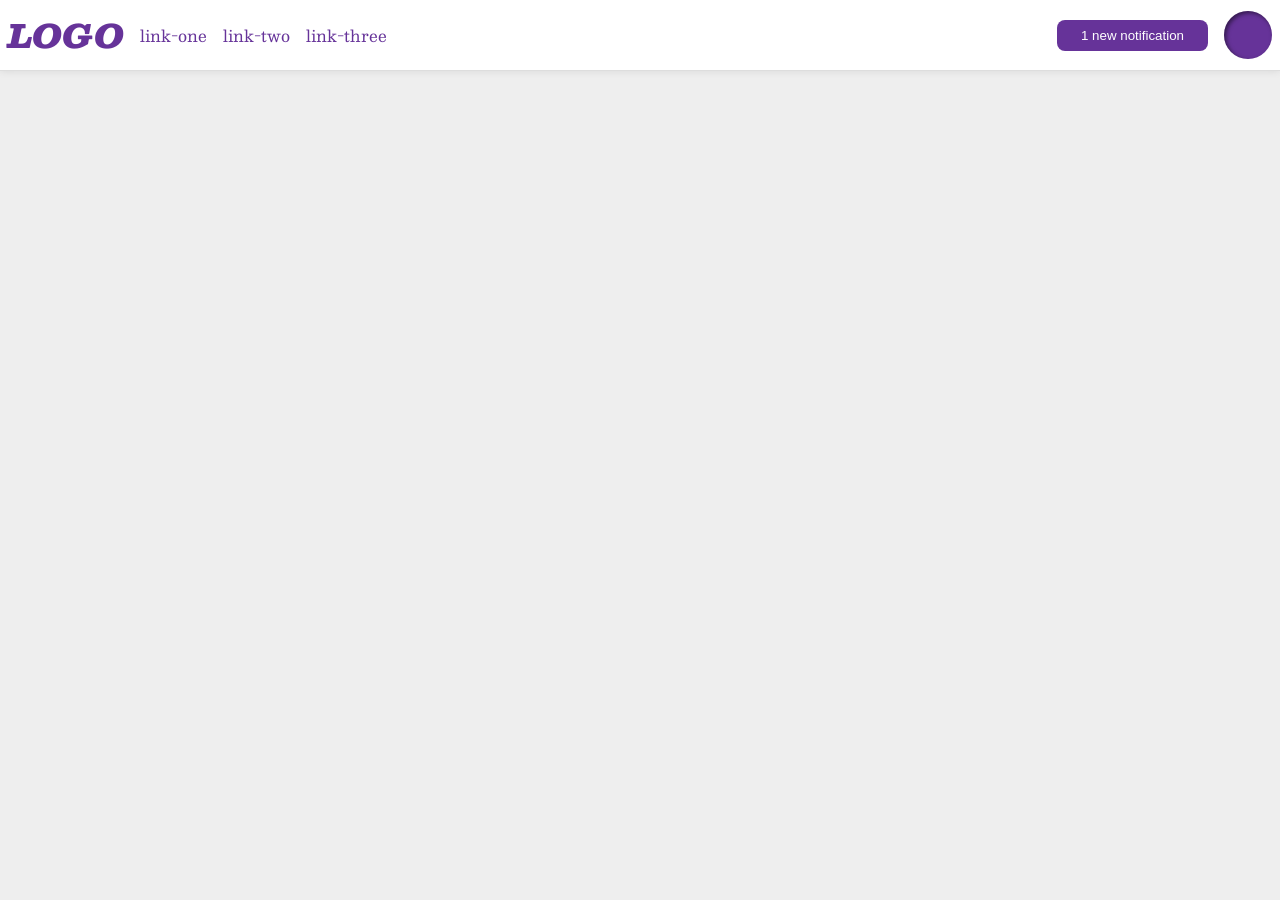
<file: foundations/flex/03-flex-header-2/index.html>
<!DOCTYPE html>
<html lang="en">
  <head>
    <meta charset="UTF-8">
    <meta http-equiv="X-UA-Compatible" content="IE=edge">
    <meta name="viewport" content="width=device-width, initial-scale=1.0">
    <title>Flex Header 2</title>
    <link rel="stylesheet" href="style.css">
  </head>
  <body>
    <div class="header">
      <div class="left-items">
        <div class="logo">
          LOGO
        </div>
        <ul class="links">
          <li><a href="https://google.com">link-one</a></li>
          <li><a href="https://google.com">link-two</a></li>
          <li><a href="https://google.com">link-three</a></li>
        </ul>
      </div>

      <div class="right-items">
        <button class="notifications">
          1 new notification
        </button>
        <div class="profile-image"></div>
      </div>
    </div>
  </body>
</html>
</file>
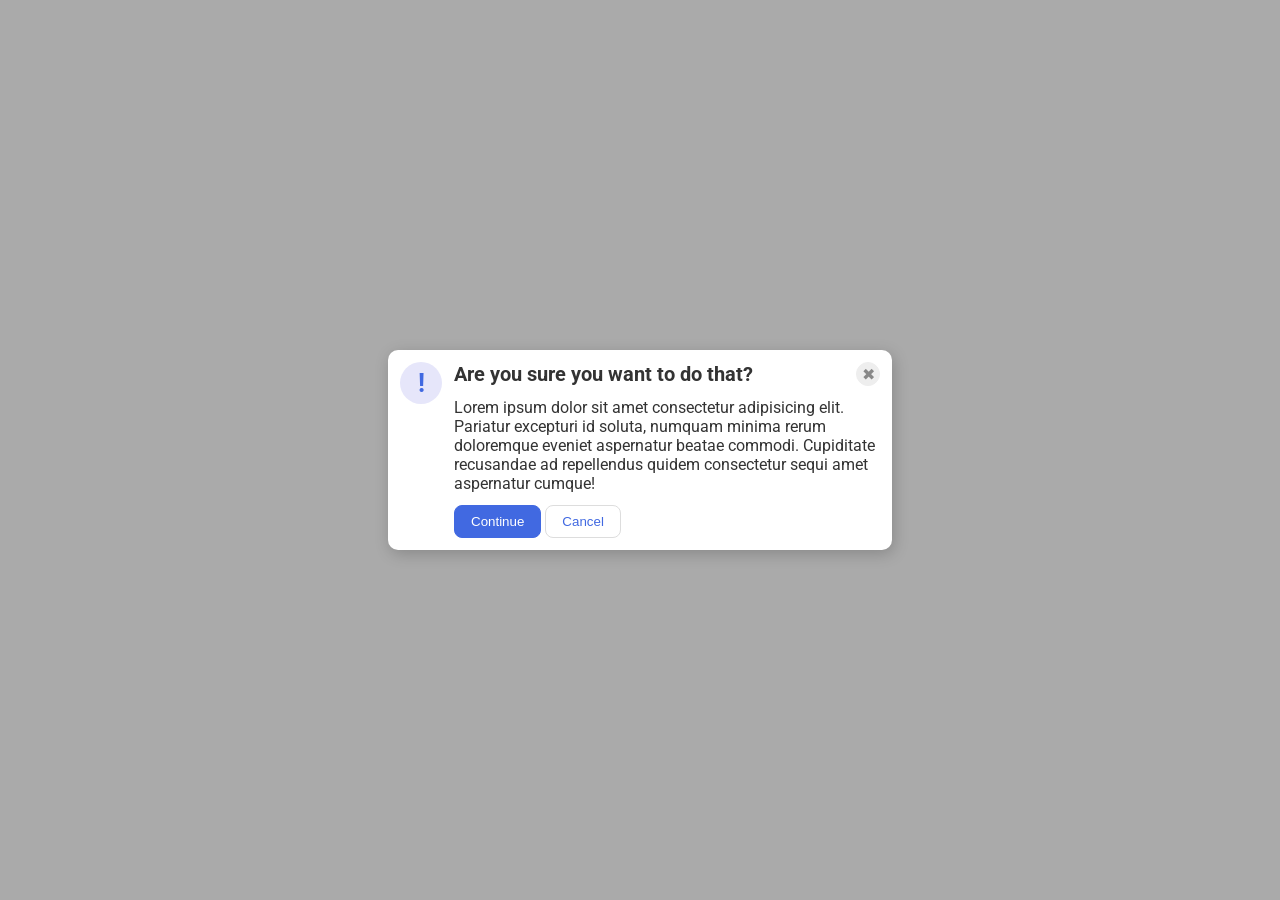
<file: foundations/flex/05-flex-modal/index.html>
<!DOCTYPE html>
<html lang="en">
  <head>
    <meta charset="UTF-8">
    <meta http-equiv="X-UA-Compatible" content="IE=edge">
    <meta name="viewport" content="width=device-width, initial-scale=1.0">
    <link rel="stylesheet" href="style.css">
    <title>Modal</title>
  </head>
  <body>
    <div class="modal">
      <div class="icon">!</div>
      <div class="container">
        <div class="header">
          Are you sure you want to do that?
          <button class="close-button">✖</button>
        </div>
        <div class="text">Lorem ipsum dolor sit amet consectetur adipisicing elit. Pariatur excepturi id soluta, numquam minima rerum doloremque eveniet aspernatur beatae commodi. Cupiditate recusandae ad repellendus quidem consectetur sequi amet aspernatur cumque!</div>
        <div class="buttons">
          <button class="continue">Continue</button>
          <button class="cancel">Cancel</button>
        </div>
      </div>
    </div>
  </body>
</html>
</file>
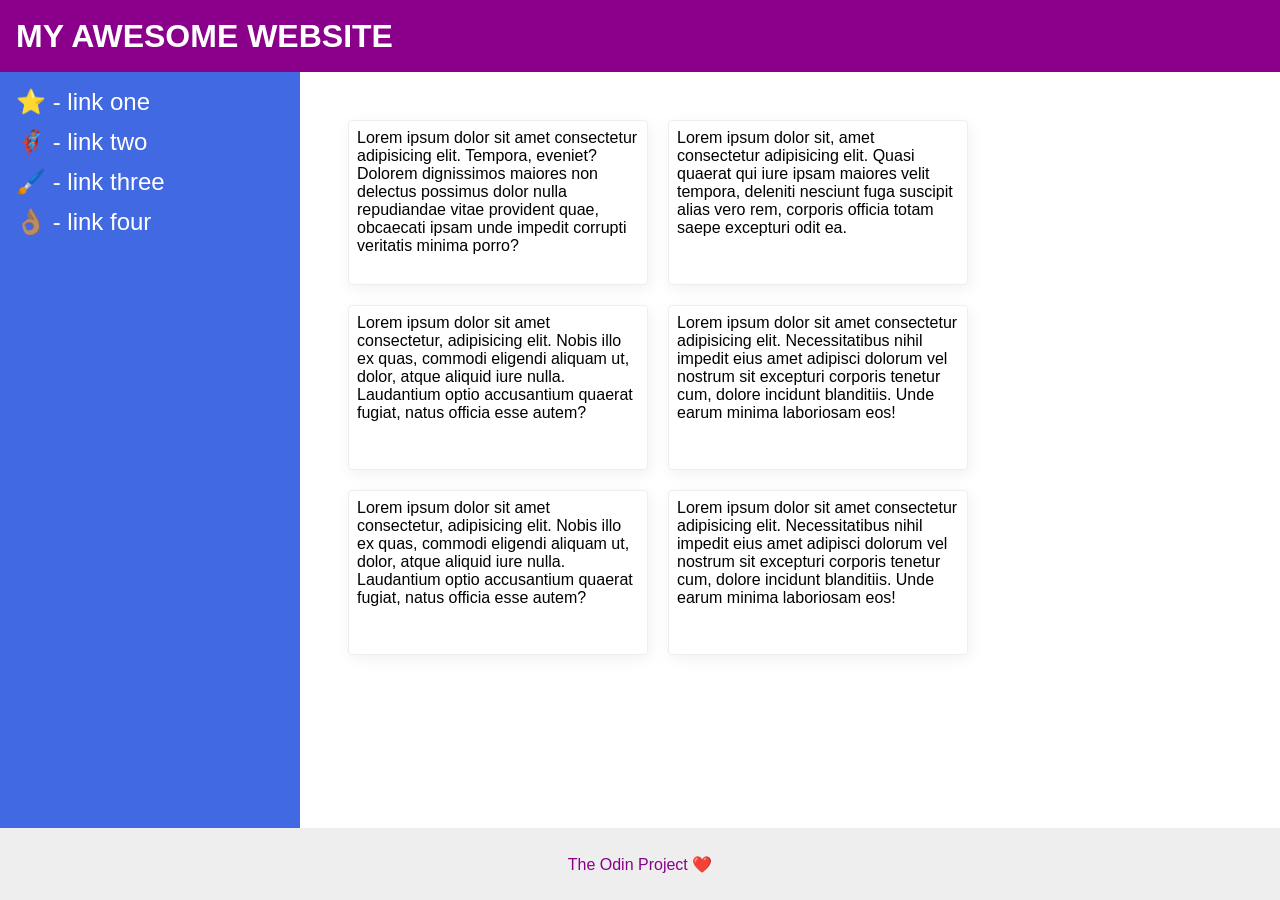
<file: foundations/flex/07-flex-layout-2/index.html>
<!DOCTYPE html>
<html lang="en">
  <head>
    <meta charset="UTF-8">
    <meta http-equiv="X-UA-Compatible" content="IE=edge">
    <meta name="viewport" content="width=device-width, initial-scale=1.0">
    <title>The Holy Grail</title>
    <link rel="stylesheet" href="style.css">
  </head>
  <body>
    <div class="header">
      MY AWESOME WEBSITE
    </div>
    
    <div class="container">
      <div class="sidebar">
        <ul>
          <li><a href="#">⭐ - link one</a></li>
          <li><a href="#">🦸🏽‍♂️ - link two</a></li>
          <li><a href="#">🖌️ - link three</a></li>
          <li><a href="#">👌🏽 - link four</a></li>
        </ul>
      </div>

      <div class="cards">
        <div class="card">Lorem ipsum dolor sit amet consectetur adipisicing elit. Tempora, eveniet? Dolorem dignissimos maiores non delectus possimus dolor nulla repudiandae vitae provident quae, obcaecati ipsam unde impedit corrupti veritatis minima porro?</div>
        <div class="card">Lorem ipsum dolor sit, amet consectetur adipisicing elit. Quasi quaerat qui iure ipsam maiores velit tempora, deleniti nesciunt fuga suscipit alias vero rem, corporis officia totam saepe excepturi odit ea.</div>
        <div class="card">Lorem ipsum dolor sit amet consectetur, adipisicing elit. Nobis illo ex quas, commodi eligendi aliquam ut, dolor, atque aliquid iure nulla. Laudantium optio accusantium quaerat fugiat, natus officia esse autem?</div>
        <div class="card">Lorem ipsum dolor sit amet consectetur adipisicing elit. Necessitatibus nihil impedit eius amet adipisci dolorum vel nostrum sit excepturi corporis tenetur cum, dolore incidunt blanditiis. Unde earum minima laboriosam eos!</div>
        <div class="card">Lorem ipsum dolor sit amet consectetur, adipisicing elit. Nobis illo ex quas, commodi eligendi aliquam ut, dolor, atque aliquid iure nulla. Laudantium optio accusantium quaerat fugiat, natus officia esse autem?</div>
        <div class="card">Lorem ipsum dolor sit amet consectetur adipisicing elit. Necessitatibus nihil impedit eius amet adipisci dolorum vel nostrum sit excepturi corporis tenetur cum, dolore incidunt blanditiis. Unde earum minima laboriosam eos!</div>
      </div>
    </div>
    
    <div class="footer">
      The Odin Project ❤️
    </div>
  </body>
</html>
</file>
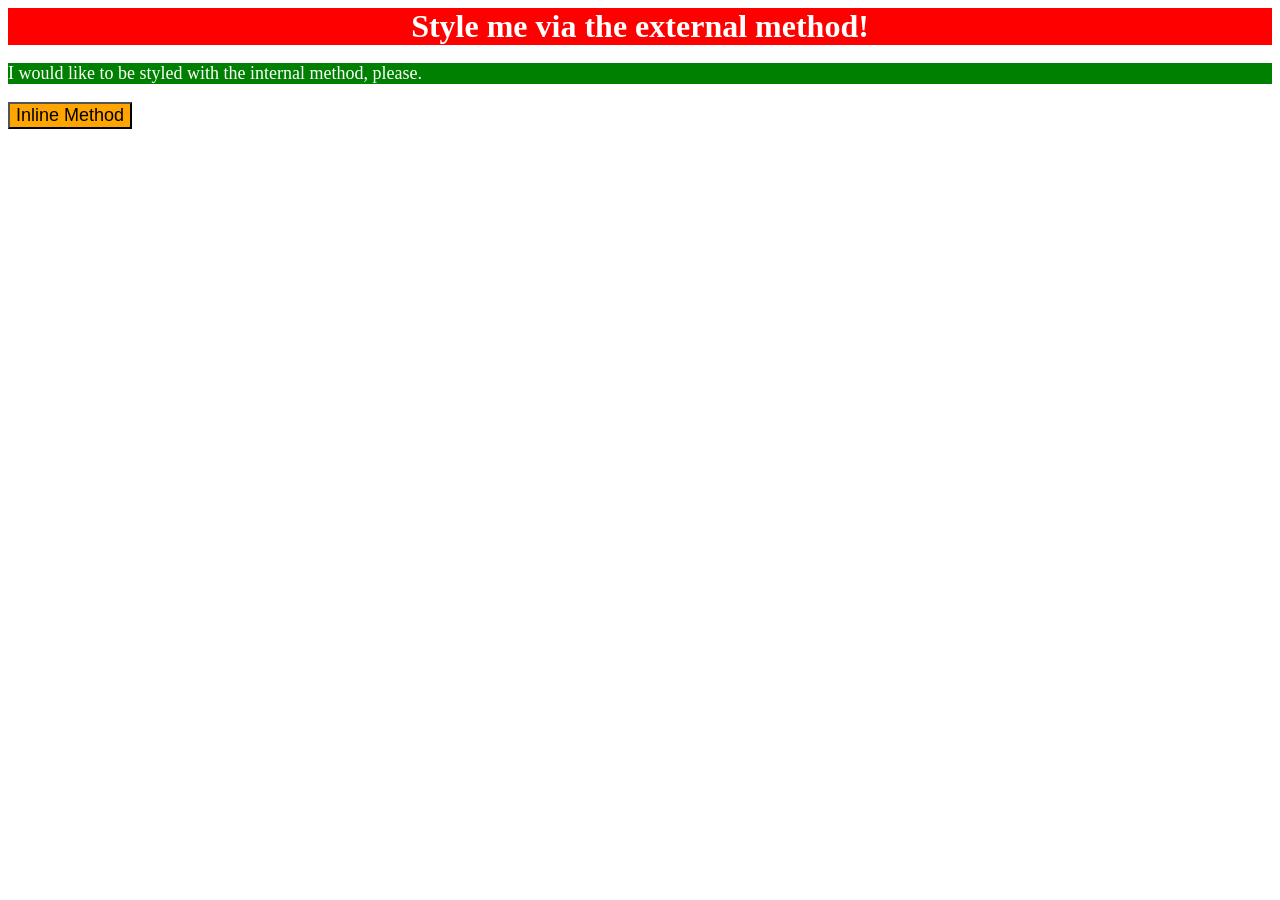
<file: foundations/intro-to-css/01-css-methods/index.html>
<!DOCTYPE html>
<html lang="en">
  <head>
    <meta charset="UTF-8">
    <meta http-equiv="X-UA-Compatible" content="IE=edge">
    <meta name="viewport" content="width=device-width, initial-scale=1.0">
    <link rel="stylesheet" href="./styles.css">
    <style>
      p {
        color: white;
        background-color: green;
        font-size: 18px;
      }
    </style>
    <title>Methods for Adding CSS</title>
  </head>
  <body>
    <div>Style me via the external method!</div>
    <p>I would like to be styled with the internal method, please.</p>
    <button style="background-color: orange; font-size: 18px;">Inline Method</button>
  </body>
</html>
</file>
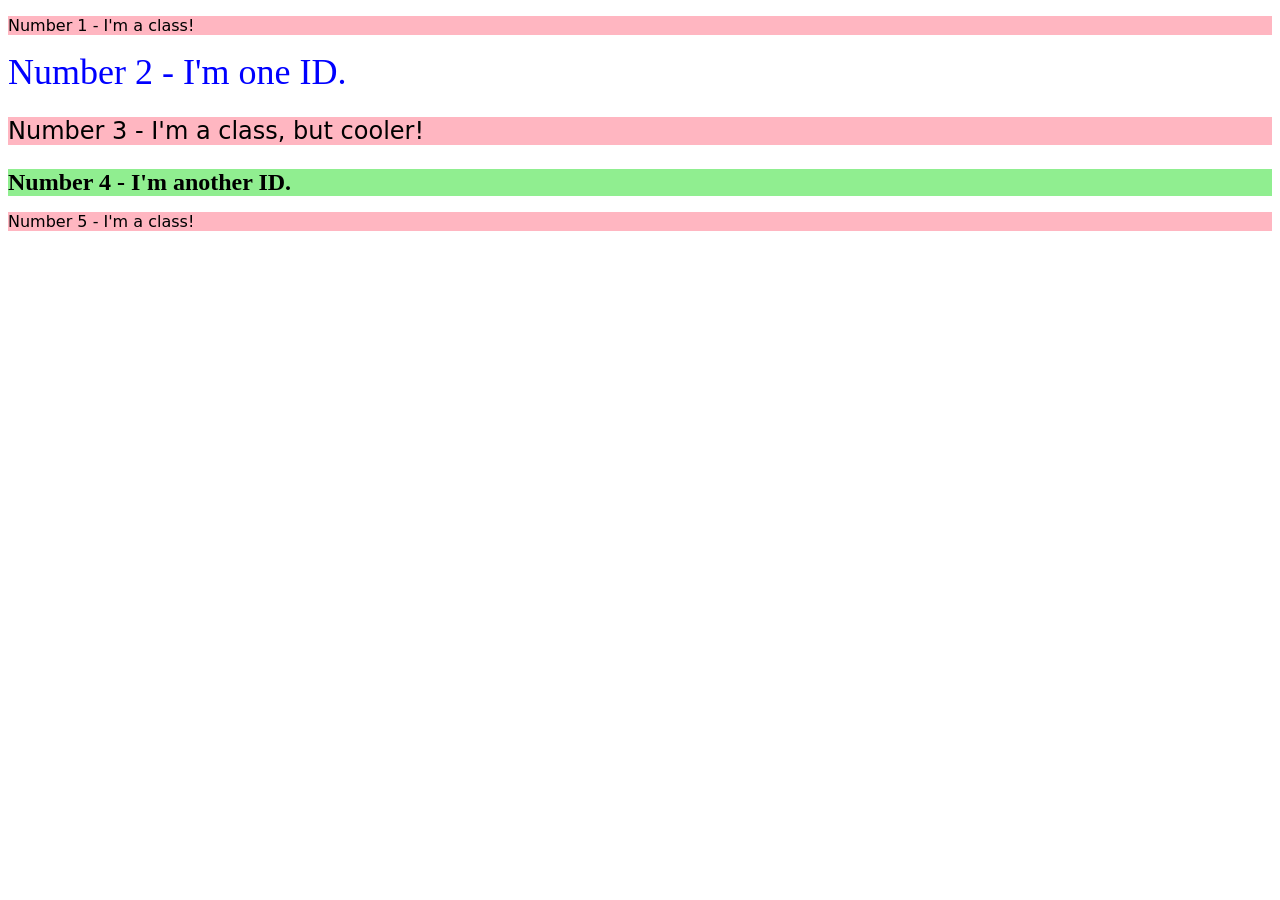
<file: foundations/intro-to-css/02-class-id-selectors/index.html>
<!DOCTYPE html>
<html lang="en">
  <head>
    <meta charset="UTF-8">
    <meta http-equiv="X-UA-Compatible" content="IE=edge">
    <meta name="viewport" content="width=device-width, initial-scale=1.0">
    <title>Class and ID Selectors</title>
    <link rel="stylesheet" href="style.css">
  </head>
  <body>
    <p class="odd">Number 1 - I'm a class!</p>
    <div id="two">Number 2 - I'm one ID.</div>
    <p class="odd cool">Number 3 - I'm a class, but cooler!</p>
    <div id="four">Number 4 - I'm another ID.</div>
    <p class="odd">Number 5 - I'm a class!</p>
  </body>
</html>
</file>
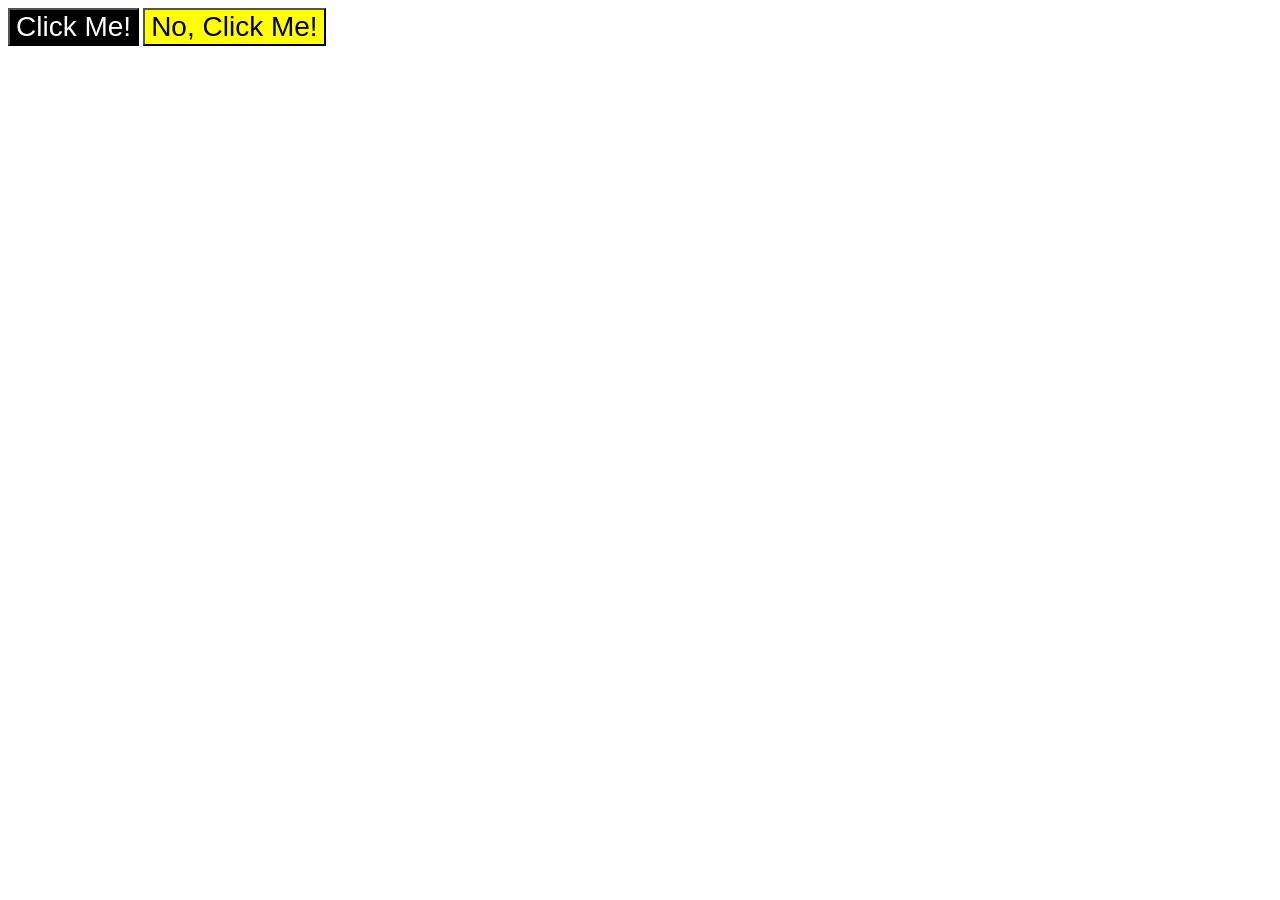
<file: foundations/intro-to-css/03-grouping-selectors/index.html>
<!DOCTYPE html>
<html lang="en">
  <head>
    <meta charset="UTF-8">
    <meta http-equiv="X-UA-Compatible" content="IE=edge">
    <meta name="viewport" content="width=device-width, initial-scale=1.0">
    <title>Grouping Selectors</title>
    <link rel="stylesheet" href="style.css">
  </head>
  <body>
    <button class="black">Click Me!</button>
    <button class="yellow">No, Click Me!</button>
  </body>
</html>
</file>
<file: foundations/flex/03-flex-header-2/style.css>
/* this is some magical font-importing.  
you'll learn about it later. */
@import url('https://fonts.googleapis.com/css2?family=Besley:ital,wght@0,400;1,900&display=swap');

body {
  margin: 0;
  background: #eee;
  font-family: Besley, serif;
}

.header {
  background: white;
  border-bottom: 1px solid #ddd;
  box-shadow: 0 0 8px rgba(0,0,0,.1);
  padding: 8px;
  display: flex;
}

.profile-image {
  background: rebeccapurple;
  box-shadow: inset 2px 2px 4px rgba(0,0,0,.5);
  border-radius: 50%;
  width: 48px;
  height: 48px;
}

.logo {
  color: rebeccapurple;
  font-size: 32px;
  font-weight: 900;
  font-style: italic;
}

button {
  border: none;
  border-radius: 8px;
  background: rebeccapurple;
  color: white;
  padding: 8px 24px;
}

a {
  /* this removes the line under our links */
  text-decoration: none;
  color: rebeccapurple;
}

ul {
  list-style-type: none;
  margin: 0;
  padding: 0;
  display: flex;
  gap: 16px;
}

.left-items {
  margin-right: auto;
  display: flex;
  align-items: center;
  gap: 16px;

}

.right-items {
  display: flex;
  align-items: center;
  gap: 16px;
}
</file>
<file: foundations/flex/05-flex-modal/style.css>
@import url('https://fonts.googleapis.com/css2?family=Roboto:wght@400;700&display=swap');

html, body {
  height: 100%;
}

body {
  font-family: Roboto, sans-serif;
  margin: 0;
  background: #aaa;
  color: #333;
  /* I'll give you this one for free lol */
  display: flex;
  align-items: center;
  justify-content: center;
}

.modal {
  background: white;
  width: 480px;
  border-radius: 10px;
  box-shadow: 2px 4px 16px rgba(0,0,0,.2);
  display: flex;
  gap: 12px;
  padding: 12px;
}

.container {
  display: flex;
  flex-direction: column;
  gap: 12px;
}

.icon {
  color: royalblue;
  font-size: 26px;
  font-weight: 700;
  background: lavender;
  width: 42px;
  height: 42px;
  border-radius: 50%;
  display: flex;
  align-items: center;
  justify-content: center;
  flex-shrink: 0;
}

.header {
  font-weight: bold;
  font-size: 20px;
  display: flex;
}

.close-button {
  background: #eee;
  border-radius: 50%;
  color: #888;
  font-weight: 400;
  font-size: 16px;
  height: 24px;
  width: 24px;
  display: flex;
  align-items: center;
  justify-content: center;
  border: 1px solid #eee;
  padding: 0;
  margin-left: auto;
}

button {
  cursor: pointer;
  padding: 8px 16px;
  border-radius: 8px;
}

button.continue {
  background: royalblue;
  border: 1px solid royalblue;
  color: white;
}

button.cancel {
  background: white;
  border: 1px solid #ddd;
  color: royalblue;
}
</file>
<file: foundations/flex/07-flex-layout-2/style.css>
* {
  box-sizing: border-box;
}

body {
  font-family: -apple-system, BlinkMacSystemFont, 'Segoe UI', Roboto, Oxygen, Ubuntu, Cantarell, 'Open Sans', 'Helvetica Neue', sans-serif;
  margin: 0;
  min-height: 100vh;
  display: flex;
  flex-direction: column;
}

.header {
  height: 72px;
  background: darkmagenta;
  color: white;
  font-size: 32px;
  font-weight: 900;
  padding: 16px;
  display: flex;
  align-items: center;
}

.footer {
  margin-top: auto;
  height: 72px;
  background: #eee;
  color: darkmagenta;
  display: flex;
  justify-content: center;
  align-items: center;
}

.container {
  display: flex;
  flex: 1;
}

.sidebar {
  width: 300px;
  background: royalblue;
  padding: 16px;
  flex-shrink: 0;
}

.sidebar ul {
  list-style: none;
  margin: 0;
  padding: 0;
  display: flex;
  flex-direction: column;
  gap: 12px;
}

.sidebar a {
  text-decoration: none;
  font-size: 24px;
  color: white;
}

.cards {
  padding: 48px;
  display: flex;
  flex-wrap: wrap;
  gap: 20px;
  align-content: flex-start;
}

.card {
  border: 1px solid #eee;
  box-shadow: 2px 4px 16px rgba(0,0,0,.06);
  border-radius: 4px;
  height: 165px;
  width: 300px;
  padding: 8px;
}
</file>
<file: foundations/intro-to-css/01-css-methods/styles.css>
div {
    color: white;
    background-color: red;
    font-size: 32px;
    font-weight: bold;
    text-align: center;
}
</file>
<file: foundations/intro-to-css/02-class-id-selectors/style.css>
.odd {
    background-color: lightpink;
    font-family: Verdana, "DejaVu Sans", sans-serif;
}

.cool {
    font-size: 24px;
}

#two {
    color: blue;
    font-size: 36px;
}

#four {
    background-color: lightgreen;
    font-size: 24px;
    font-weight: bold;
}
</file>
<file: foundations/intro-to-css/03-grouping-selectors/style.css>
.black,
.yellow {
    font-family: Helvetica, "Times New Roman", sans-serif;
    font-size: 28px;
}

.black {
    background-color: black;
    color: white;
}

.yellow {
    background-color: yellow;
}
</file>
